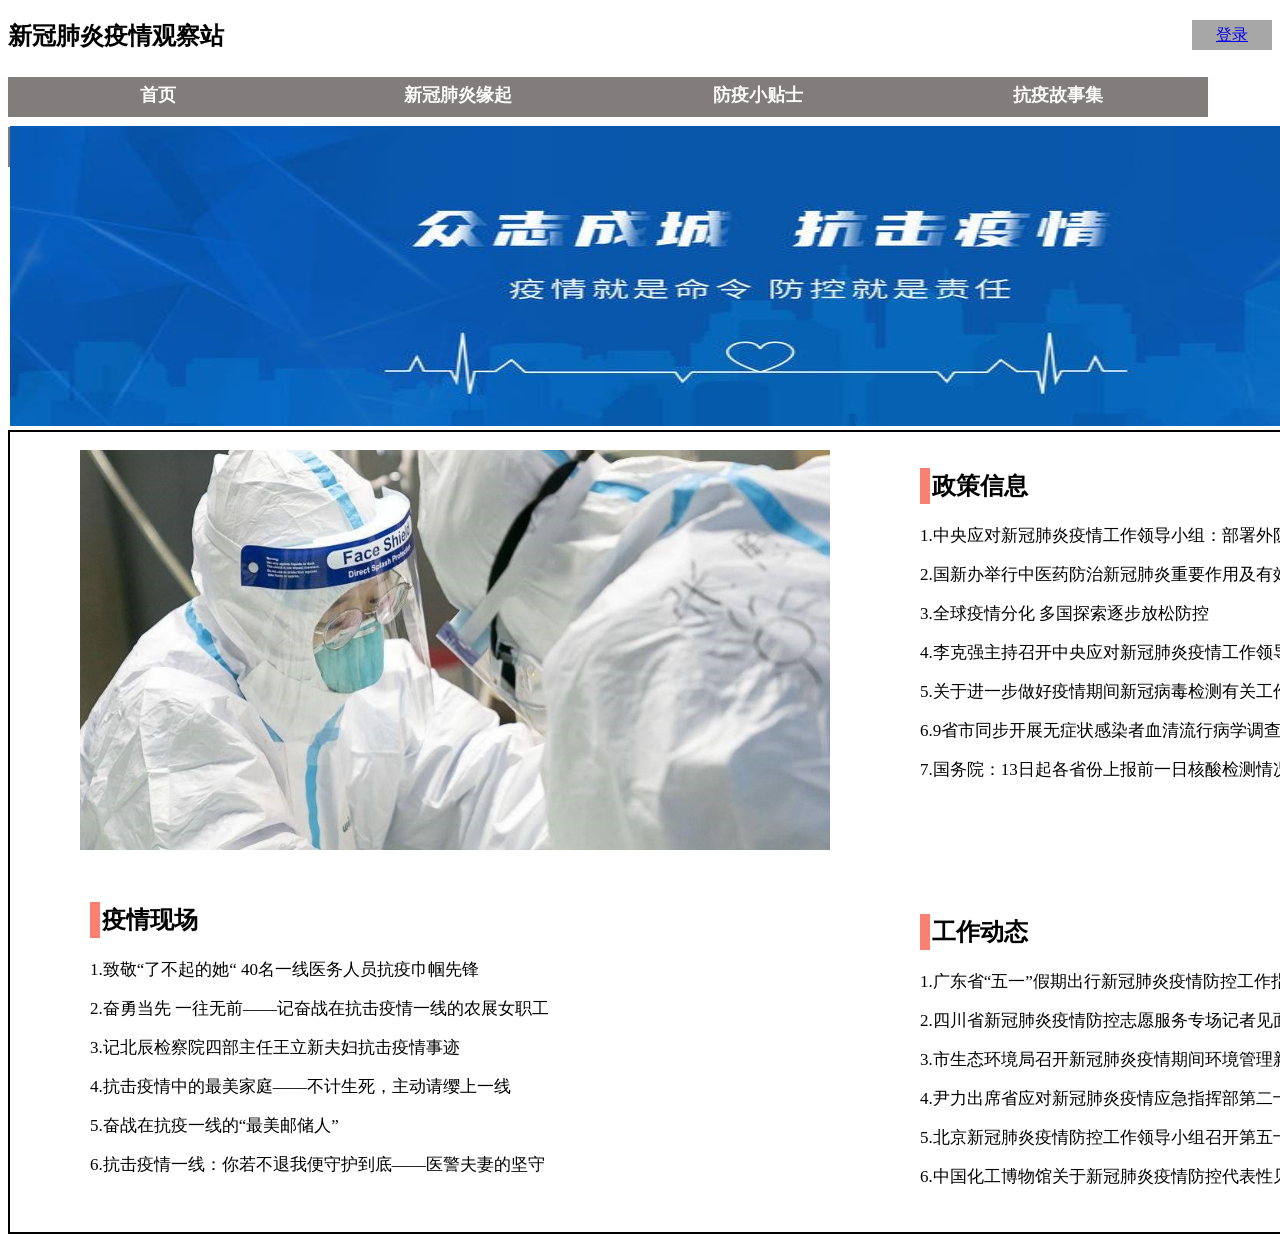
<file: index.html>
<!doctype html>
<html lang="zh">
      <head>
            <meta charset="utf-8">
            <title>新冠肺炎疫情观察站</title>
                 <link href="css/indexstyle.css" rel="stylesheet" type="text/css">
      </head>
<body>
	<!--登录栏-->
	<div class="enroll">
		<a href="201818340424-wanglu-201818340427-xiangwei-201818340428-xiangxinran-0605.html">登录</a>
	</div>
	<!--网站标题-->
	  <h2>新冠肺炎疫情观察站</h2>	
	<!--导航栏-->
	  <div class="nav">
		  <ul>
			  <li><a href="index.html">首页</a></li>
			  <li><a href="201818340424-wanglu-201818340427-xiangwei-201818340428-xiangxinran-0601.html">新冠肺炎缘起</a></li>
			  <li><a href="201818340424-wanglu-201818340427-xiangwei-201818340428-xiangxinran-0604.html">防疫小贴士</a></li>
			  <li><a href="201818340424-wanglu-201818340427-xiangwei-201818340428-xiangxinran-0603.html">抗疫故事集</a></li>
			  <li><a href="201818340424-wanglu-201818340427-xiangwei-201818340428-xiangxinran-0602.html">环境保护</a></li>
		 </ul>
	  </div>
      <!--网站导航图-->
	  <img src="img/201818340424-wanglu-201818340427-xiangwei-201818340428-xiangxinran-0621.jpg" height="300" width="1500" style="position:absolute; left:10px;" alt="防疫口号">
	  <!--网站总框架-->
	  <div class="container">
		  <img src="img/201818340424-wanglu-201818340427-xiangwei-201818340428-xiangxinran-0622.jpg" height="400" width="750" style="position:absolute; left:80px; top:450px" alt="医护人员">	 
		  <div class="header">
			  <h2>政策信息</h2>
			  <p><a href="http://www.bnu1.org/show_1752.html">1.中央应对新冠肺炎疫情工作领导小组：部署外防输入内防反弹措施</a></p>
			  <p><a href="http://www.bnu1.org/show_1751.html">2.国新办举行中医药防治新冠肺炎重要作用及有效药物发布会</a></p>
			   <p><a href="http://www.bnu1.org/show_1837.html">3.全球疫情分化 多国探索逐步放松防控</a></p>
			   <p><a href="http://www.bnu1.org/show_1830.html">4.李克强主持召开中央应对新冠肺炎疫情工作领导小组会议</a></p>
			   <p><a href="http://www.bnu1.org/show_1824.html">5.关于进一步做好疫情期间新冠病毒检测有关工作的通知</a></p>
			   <p><a href="http://www.bnu1.org/show_1817.html">6.9省市同步开展无症状感染者血清流行病学调查</a></p>
			   <p><a href="http://www.bnu1.org/show_1805.html">7.国务院：13日起各省份上报前一日核酸检测情况 </a></p>
		  </div>
		   <div class="header2">
			  <h2>疫情现场</h2>
			  <p><a href="https://baijiahao.baidu.com/s?id=1665297142442431919&wfr=spider&for=pc">
				  1.致敬“了不起的她“ 40名一线医务人员抗疫巾帼先锋</a></p>
			  <p><a href="https://baijiahao.baidu.com/s?id=1661115183892791025&wfr=spider&for=pc">
				  2.奋勇当先 一往无前——记奋战在抗击疫情一线的农展女职工</a></p>
			   <p><a href="https://www.thepaper.cn/newsDetail_forward_5790877">
				   3.记北辰检察院四部主任王立新夫妇抗击疫情事迹</a></p>
			   <p><a href="https://www.thepaper.cn/newsDetail_forward_6200803">
				   4.抗击疫情中的最美家庭——不计生死，主动请缨上一线</a></p>
			   <p><a href="http://news.ncnews.com.cn/dsxw/202002/t20200214_1538604.html">
				   5.奋战在抗疫一线的“最美邮储人”</a></p>
			   <p><a href="https://baijiahao.baidu.com/s?id=1657256505042183350&wfr=spider&for=pc">
				   6.抗击疫情一线：你若不退我便守护到底——医警夫妻的坚守</a></p>
			</div>
		  <div class="header3">
			  <h2>工作动态</h2>
			  <p><a href="https://city.shenchuang.com/city/20200429/1538618.shtml">
				  1.广东省“五一”假期出行新冠肺炎疫情防控工作指引</a></p>
			  <p><a href="http://news.sina.com.cn/c/2020-04-29/doc-iirczymi8949859.shtml">
				  2.四川省新冠肺炎疫情防控志愿服务专场记者见面会在蓉举行</a></p>
			   <p><a href="https://www.thepaper.cn/newsDetail_forward_7182759">
				   3.市生态环境局召开新冠肺炎疫情期间环境管理新闻发布会</a></p>
			   <p><a href="http://www.sc.gov.cn/10462/14721/14722/14732/2020/4/28/feac64b4876c417fa04ce556660b7999.shtml">
				   4.尹力出席省应对新冠肺炎疫情应急指挥部第二十七次会议</a></p>
			   <p><a href="https://baijiahao.baidu.com/s?id=1665238393430088917&wfr=spider&for=pc">
				   5.北京新冠肺炎疫情防控工作领导小组召开第五十八次会议</a></p>
			   <p><a href="http://www.ccin.com.cn/detail/63510c4db1c44c8fbcbd54a777cbb194">
				   6.中国化工博物馆关于新冠肺炎疫情防控代表性见证物征集公告</a></p>
		  </div>
	</div>
</body>
</html>
</file>
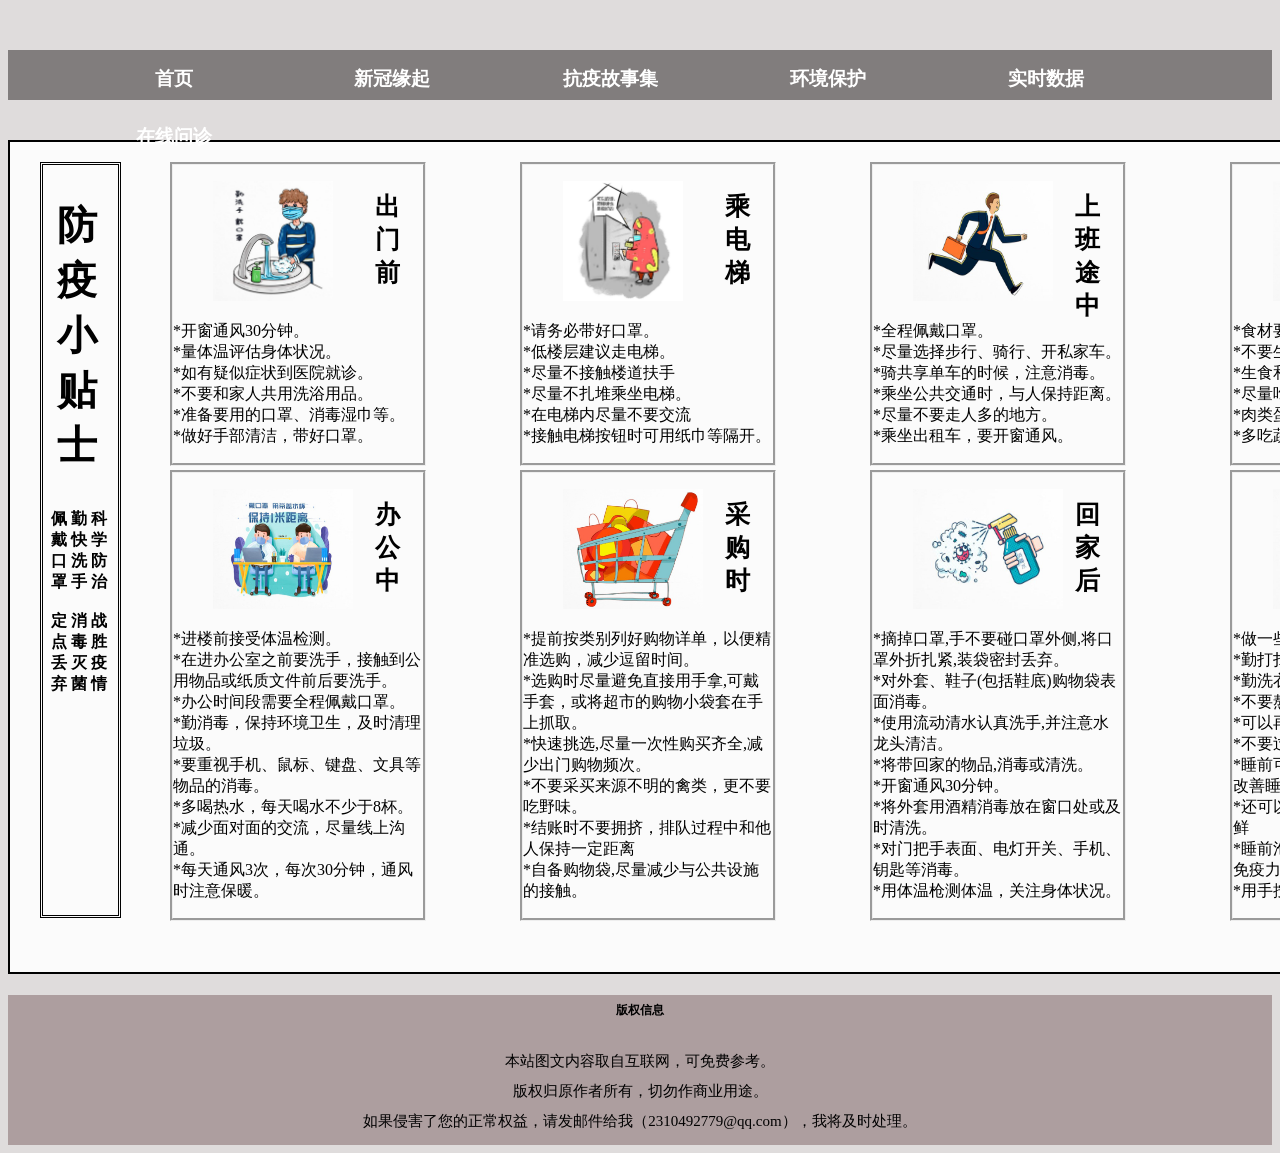
<file: 201818340424-wanglu-201818340427-xiangwei-201818340428-xiangxinran-0604.html>
<!doctype html>
<html lang="zh">
	<head>
		<meta charset="utf-8">
			<title>防疫小贴士</title>
				<link href="css/stylesheet4.css" rel="stylesheet" type="text/css">	
	</head>
	<body>
		<header>
			<!--这是一个导航栏-->
			<nav>
				<a href="index.html">首页</a>
				<a href="201818340424-wanglu-201818340427-xiangwei-201818340428-xiangxinran-0601.html">新冠缘起</a>
				<a href="201818340424-wanglu-201818340427-xiangwei-201818340428-xiangxinran-0603.html">抗疫故事集</a>
				<a href="201818340424-wanglu-201818340427-xiangwei-201818340428-xiangxinran-0602.html">环境保护</a>
				<a href="https://voice.baidu.com/act/newpneumonia/newpneumonia">实时数据</a>
				<a href="https://www.chunyuyisheng.com">在线问诊</a>
			</nav>
		</header>
		<div class="container">
		 	 <main>
				<!--这是内容第一部分（出门前）-->
			    <div style="width: 250px;position: absolute;left: 170px;border:groove;">
					   <p class="word">出门前</p>
					   <figure>
						   <img src="img/201818340424-wanglu-201818340427-xiangwei-201818340428-xiangxinran-0601.jpg" alt="消毒措施" width="120" height="120"/>
					   </figure>
					   <p> *开窗通风30分钟。<br>
						   *量体温评估身体状况。<br>
						   *如有疑似症状到医院就诊。<br>
						   *不要和家人共用洗浴用品。<br>
						   *准备要用的口罩、消毒湿巾等。<br>
						   *做好手部清洁，带好口罩。
					   </p>
				 </div> 
			    <!--这是内容第二部分（乘电梯）-->
				<div style="width: 250px;position: absolute;left: 520px;border:groove;">
					   <p class="word">乘电梯</p>
					   <figure>
						   <img src="img/201818340424-wanglu-201818340427-xiangwei-201818340428-xiangxinran-0602.jpeg" alt="按电梯按钮" width="120" height="120"/>
					   </figure>
					   <p> *请务必带好口罩。<br>
						   *低楼层建议走电梯。<br>
						   *尽量不接触楼道扶手<br>
						   *尽量不扎堆乘坐电梯。<br>
						   *在电梯内尽量不要交流<br>
						   *接触电梯按钮时可用纸巾等隔开。
					   </p>
				 </div>
			    <!--这是内容第三部分（上班途中）-->
			    <div style="width: 250px;position: absolute;left:870px;border:groove;">
					   <p class="word">上班途中</p>
					   <figure>
						   <img src="img/201818340424-wanglu-201818340427-xiangwei-201818340428-xiangxinran-0606.jpg" alt="跑步上班" width="140" height="120"/>
					   </figure>
					   <p> *全程佩戴口罩。<br>
						   *尽量选择步行、骑行、开私家车。<br>
						   *骑共享单车的时候，注意消毒。<br>
						   *乘坐公共交通时，与人保持距离。<br>
						   *尽量不要走人多的地方。<br>
						   *乘坐出租车，要开窗通风。
					   </p>
				</div>
				<!--这是内容的第四部分（办公中）-->
				<div style="width: 250px;position: absolute;left: 170px;top: 470px;border:groove;">
						<p class="word">办公中</p>
						 <figure>
						   <img src="img/201818340424-wanglu-201818340427-xiangwei-201818340428-xiangxinran-0607.jpg" alt="上班防疫" width="140" height="120"/>
					     </figure>
						<p> *进楼前接受体温检测。<br>
							*在进办公室之前要洗手，接触到公用物品或纸质文件前后要洗手。<br>
							*办公时间段需要全程佩戴口罩。<br>
							*勤消毒，保持环境卫生，及时清理垃圾。<br>
							*要重视手机、鼠标、键盘、文具等物品的消毒。<br>
							*多喝热水，每天喝水不少于8杯。<br>
							*减少面对面的交流，尽量线上沟通。<br>
							*每天通风3次，每次30分钟，通风时注意保暖。
						</p>
				</div>
				<!--这是内容第五部分（采购时）-->
			    <div style="width: 250px;position: absolute;left: 520px;top: 470px;border:groove;">
						<p class="word">采购时</p>
						 <figure>
						   <img src="img/201818340424-wanglu-201818340427-xiangwei-201818340428-xiangxinran-0608.jpg" alt="超市采购" width="140" height="120"/>
					     </figure>
					    <p> *提前按类别列好购物详单，以便精准选购，减少逗留时间。<br>
							*选购时尽量避免直接用手拿,可戴手套，或将超市的购物小袋套在手上抓取。<br>
							*快速挑选,尽量一次性购买齐全,减少出门购物频次。<br>
							*不要采买来源不明的禽类，更不要吃野味。<br>
							*结账时不要拥挤，排队过程中和他人保持一定距离<br>
							*自备购物袋,尽量减少与公共设施的接触。
						</p>
				</div>
				<!--这是内容第六部分（回家后）-->
				<div style="width: 250px;position: absolute;left:870px;top: 470px;border:groove;">
						<p class="word">回家后</p>
						 <figure>
						   <img src="img/201818340424-wanglu-201818340427-xiangwei-201818340428-xiangxinran-0604.jpg" alt="回家消毒" width="150" height="120"/>
					     </figure>
						<p> *摘掉口罩,手不要碰口罩外侧,将口罩外折扎紧,装袋密封丢弃。<br>
							*对外套、鞋子(包括鞋底)购物袋表面消毒。<br>
							*使用流动清水认真洗手,并注意水龙头清洁。<br>
							*将带回家的物品,消毒或清洗。<br>
							*开窗通风30分钟。<br>
							*将外套用酒精消毒放在窗口处或及时清洗。<br>
							*对门把手表面、电灯开关、手机、钥匙等消毒。<br>
							*用体温枪测体温，关注身体状况。
						</p>
				 </div>
			     <!--这是内容第七部分（睡觉前）-->
				 <div style="width: 250px;position: absolute;left:1230px;top: 470px;border:groove;">
						<p class="word">睡觉前</p>
						 <figure>
						   <img src="img/201818340424-wanglu-201818340427-xiangwei-201818340428-xiangxinran-0605.jpg" alt="勤洗手" width="150" height="120"/>
					     </figure>
					   <p>  *做一些简单的家庭健身运动。<br>
							*勤打扫整理，保持室内清洁。<br>
							*勤洗衣物勤洗澡，保持个人卫生。<br>
							*不要熬夜，保证充足睡眠。<br>
						    *可以再测量一次体温<br>
							*不要过度紧张，保持良好心态。<br>
						    *睡前可以喝适宜牛奶，这可以帮助改善睡眠质量。<br>
						    *还可以开窗通风，保持室内空气新鲜<br>
						    *睡前泡脚，有利于缓解疲劳，提升免疫力和舒经活血<br>
						    *用手按摩头部，可以助睡眠。
					   </p>
			    </div>
			    <!--这是内容第八部分（做饭时）-->
				<div style="width: 250px;position: absolute;left:1230px;border:groove;">
						<p class="word">做饭时</p>
						<figure>
						<img src="img/201818340424-wanglu-201818340427-xiangwei-201818340428-xiangxinran-0603.jpg" alt="做饭" width="150" height="120"/>   
					    </figure>
					   <p>  *食材要用流水清洗。<br>
						    *不要生吃食物<br>
							*生食和熟食处理要分开。<br>
							*尽量吃新鲜食材，不要放置太久。<br>
							*肉类蛋类彻底煮熟后食用。<br>
							*多吃蔬菜，增加营养。
					   </p>
				 </div>
		  </main>
			<!--这是一个附注栏-->
			<aside class="titleBar">
			<article>
				<h2 class="title">防疫小贴士</h2>
				<table>
				<tr>
				<th>佩<br>戴<br>口<br>罩<br><br>定<br>点<br>丢<br>弃</th>
				<th>勤<br>快<br>洗<br>手<br><br>消<br>毒<br>灭<br>菌</th>
				<th>科<br>学<br>防<br>治<br><br>战<br>胜<br>疫<br>情</th>
				</tr>
				</table>
			</article>
		</aside>
	    </div>		
		<!--这是页脚-->
		<footer>
			  <section class="copyright">
				 <h5>版权信息</h5>
				 <p>
				 本站图文内容取自互联网，可免费参考。<br>
				 版权归原作者所有，切勿作商业用途。<br>
				 如果侵害了您的正常权益，请发邮件给我（2310492779@qq.com），我将及时处理。
				 </p>
			  </section>	 
		</footer>
	</body>
</html>
</file>
<file: css/indexstyle.css>
body{background-color:white;}
				.nav ul {height:38px;padding:0;list-style: none}/*导航栏样式*/
				.nav ul li{float:left;}
				.nav ul li a{width:300px;height: 40px;line-height: 36px;background:#817D7D; color:#FAF8F8; font-weight:bold;margin:5px                0px;font-size:18px;display: block;text-align: center;text-decoration: none;}
				.nav ul li a:hover{width:300px;height:40px;line-height:36px;border:1px   #FE0A0A;color:#000000;background:#FFF;}
				.container{width:1500px; margin-top:320px;height:800px;background-color:white;
					      border:3px; border:solid 2px  } /*整体框架*/
				.header{width:550px;height: 310px;margin:16px auto;background-color: white;margin-right:40px;float:right}/*向右悬浮的模块*/
				.header h2{padding:2px;border-left:10px solid salmon;}
				.header p a{text-align: left;text-decoration:none;color:#000000;font-size:17px;font-family: "楷体";}
				/*向左悬浮的模块*/
				.header2{width:550px;height: 300px;margin-left:80px;margin-top: 450px; background-color: white;float:left}
				.header2 h2{padding:2px;border-left:10px solid salmon;}
				.header2 p a{text-align: left;text-decoration:none;color:#000000;font-size:17px;font-family: "楷体";}
				.header3 {width:550px;height: 300px;margin-top:120px;background-color: white;margin-right:40px;float:right}
				.header3 h2{padding:2px;border-left:10px solid salmon;}
				.header3 p a{text-align: left;text-decoration:none;color:#000000;font-size:17px;font-family: "楷体";}
				.enroll{background-color: #A7A7A7;width:80px;height:30px;float:right;text-align: center;line-height: 30px;font-family: "黑体";}/*登录栏*/
</file>
<file: css/stylesheet4.css>
body{background-color:#DFDCDC}
				    nav {background:#817D7D;font-size:19px; height: 50px;line-height: 50px; padding:0px 12px 0px;margin-bottom: 40px;margin-top:50px;}
				    nav a{color: #FAF7F7}
					a:link
				    {display:block;font-weight:bold;color:#FFFFFF;width:120px;text-align:center;padding:4px;text-decoration:none;float: left;margin-left: 90px;}
					a:hover
					{background-color:#FAF8F8;color:#040404;}/*导航样式*/
					.titleBar{border-style: double;width: 75px;height:750px;margin-left: 30px;}
				    .title {font-family: STKaiti; font-size: 40px;word-wrap: break-word; text-align: left;letter-spacing: 30px;margin-left: 14px;}
					table,th{margin-left: 5px;}/*附注栏样式*/
					.copyright{font-family:SimSuncss;font-size:15px; background:#AD9E9F;height: 150px;line-height: 30px;text-align: center}
				     /*页脚样式*/
					.word{font-family: STKaiti; font-size: 25px;font-weight:bold;word-wrap: break-word;position: absolute;left: 202px;}
				    /*小标题样式*/
				    .container{width: 1500px; height: 810px; background: #FBFBFB;border:3px; border:solid 2px;padding-top:20px;}
</file>
